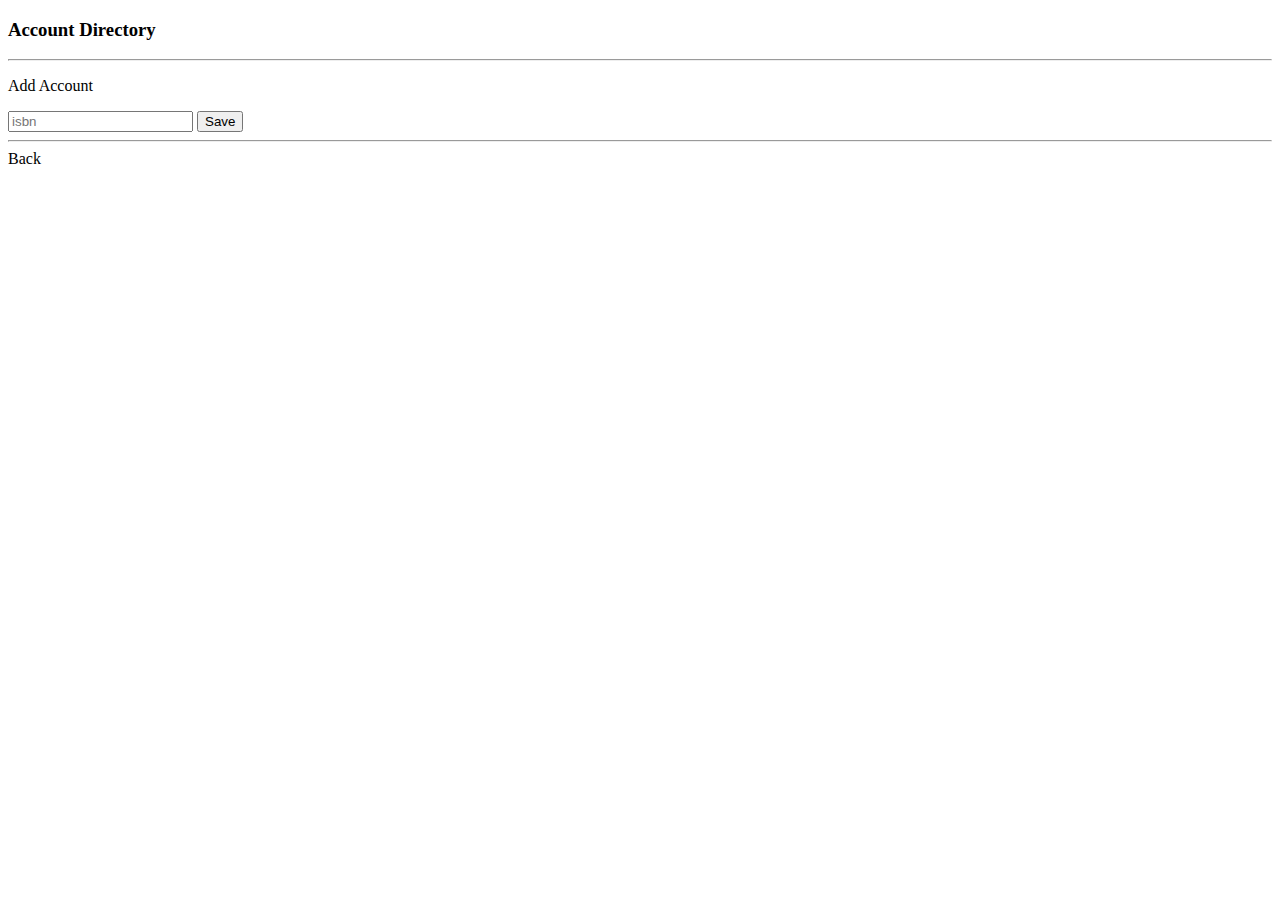
<file: src/main/resources/templates/accounts/account-form.html>
<!DOCTYPE HTML>
<html lang="en" xmlns:th="http://www.thymeleaf.org">

<head>
    <!-- Required meta tags -->
    <meta charset="utf-8">
    <meta name="viewport" content="width=device-width, initial-scale=1, shrink-to-fit=no">

    <!-- Bootstrap CSS -->
    <link rel="stylesheet" href="https://stackpath.bootstrapcdn.com/bootstrap/4.2.1/css/bootstrap.min.css" integrity="sha384-GJzZqFGwb1QTTN6wy59ffF1BuGJpLSa9DkKMp0DgiMDm4iYMj70gZWKYbI706tWS" crossorigin="anonymous">

    <title>Save Book</title>
</head>
<body>
    <div class="container">
        <h3>Account Directory</h3>
        <hr>

        <p class="h4 mb-4">Add Account</p>

        <form action="#" th:action="@{/accounts/save}"
                         th:object="${account}" method="POST">

<!--            add hidden form field to handle update-->
            <input type="hidden" th:field="*{accountNumber}"/>

            <input type="text" th:field="*{password}"
                    class="form-control mb-4 col-4" placeholder="isbn">

            <button type="submit" class="btn btn-info col-2">Save</button>
        </form>
        <hr>
        <a th:href="@{/accounts/list}">
            Back
        </a>
    </div>
</body>
</html>
</file>
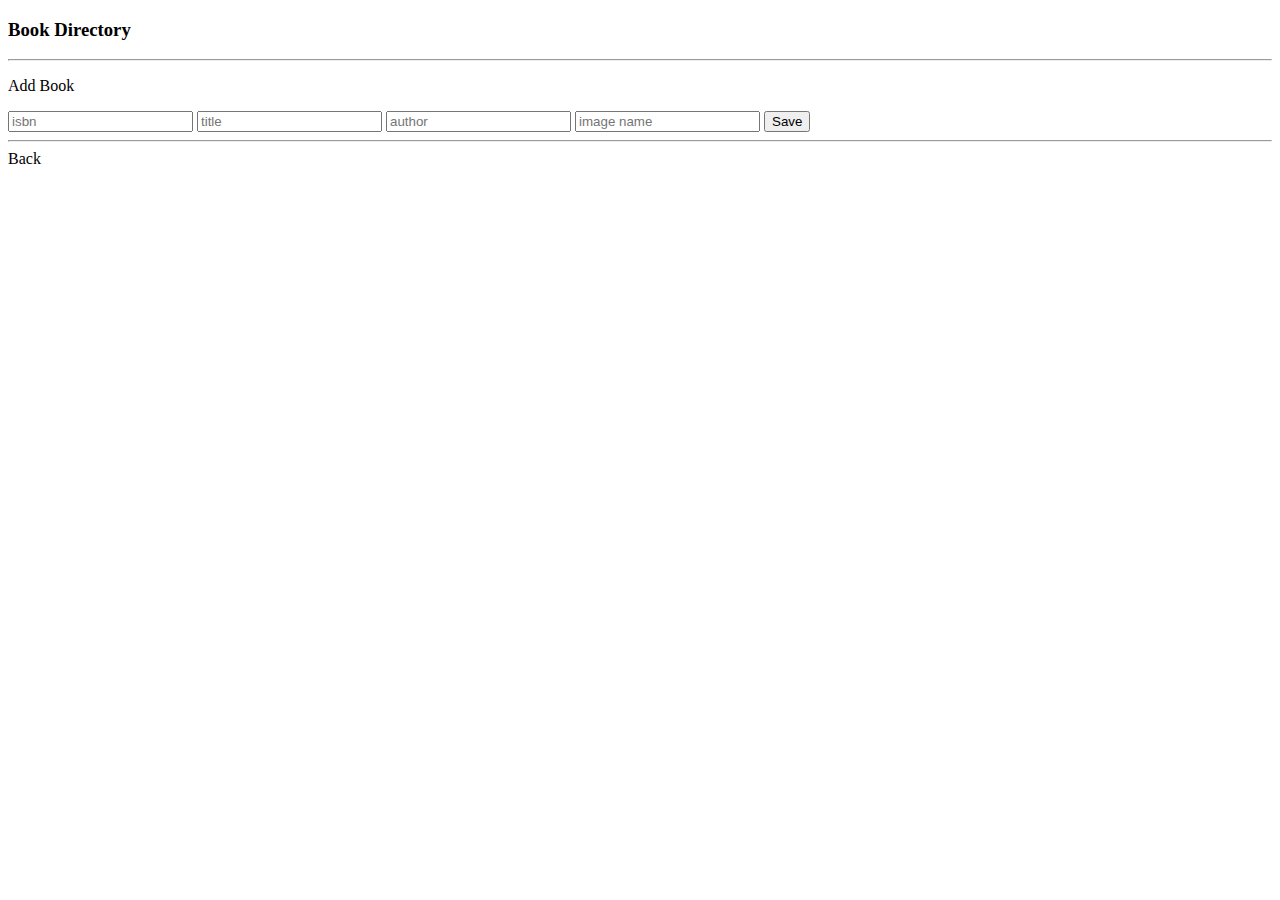
<file: src/main/resources/templates/books/book-form.html>
<!DOCTYPE HTML>
<html lang="en" xmlns:th="http://www.thymeleaf.org">

<head>
    <!-- Required meta tags -->
    <meta charset="utf-8">
    <meta name="viewport" content="width=device-width, initial-scale=1, shrink-to-fit=no">

    <!-- Bootstrap CSS -->
    <link rel="stylesheet" href="https://stackpath.bootstrapcdn.com/bootstrap/4.2.1/css/bootstrap.min.css" integrity="sha384-GJzZqFGwb1QTTN6wy59ffF1BuGJpLSa9DkKMp0DgiMDm4iYMj70gZWKYbI706tWS" crossorigin="anonymous">

    <title>Save Book</title>
</head>
<body>
    <div class="container">
        <h3>Book Directory</h3>
        <hr>

        <p class="h4 mb-4">Add Book</p>

        <form action="#" th:action="@{/books/save}"
                         th:object="${book}" method="POST">

<!--            add hidden form field to handle update-->
            <input type="hidden" th:field="*{bookId}"/>

            <input type="text" th:field="*{isbn}"
                    class="form-control mb-4 col-4" placeholder="isbn">

            <input type="text" th:field="*{title}"
                   class="form-control mb-4 col-4" placeholder="title">

            <input type="text" th:field="*{author}"
                   class="form-control mb-4 col-4" placeholder="author">

            <input type="text" th:field="*{image}"
                   class="form-control mb-4 col-4" placeholder="image name">

            <button type="submit" class="btn btn-info col-2">Save</button>
        </form>
        <hr>
        <a th:href="@{/books/list}">
            Back
        </a>
    </div>
</body>
</html>
</file>
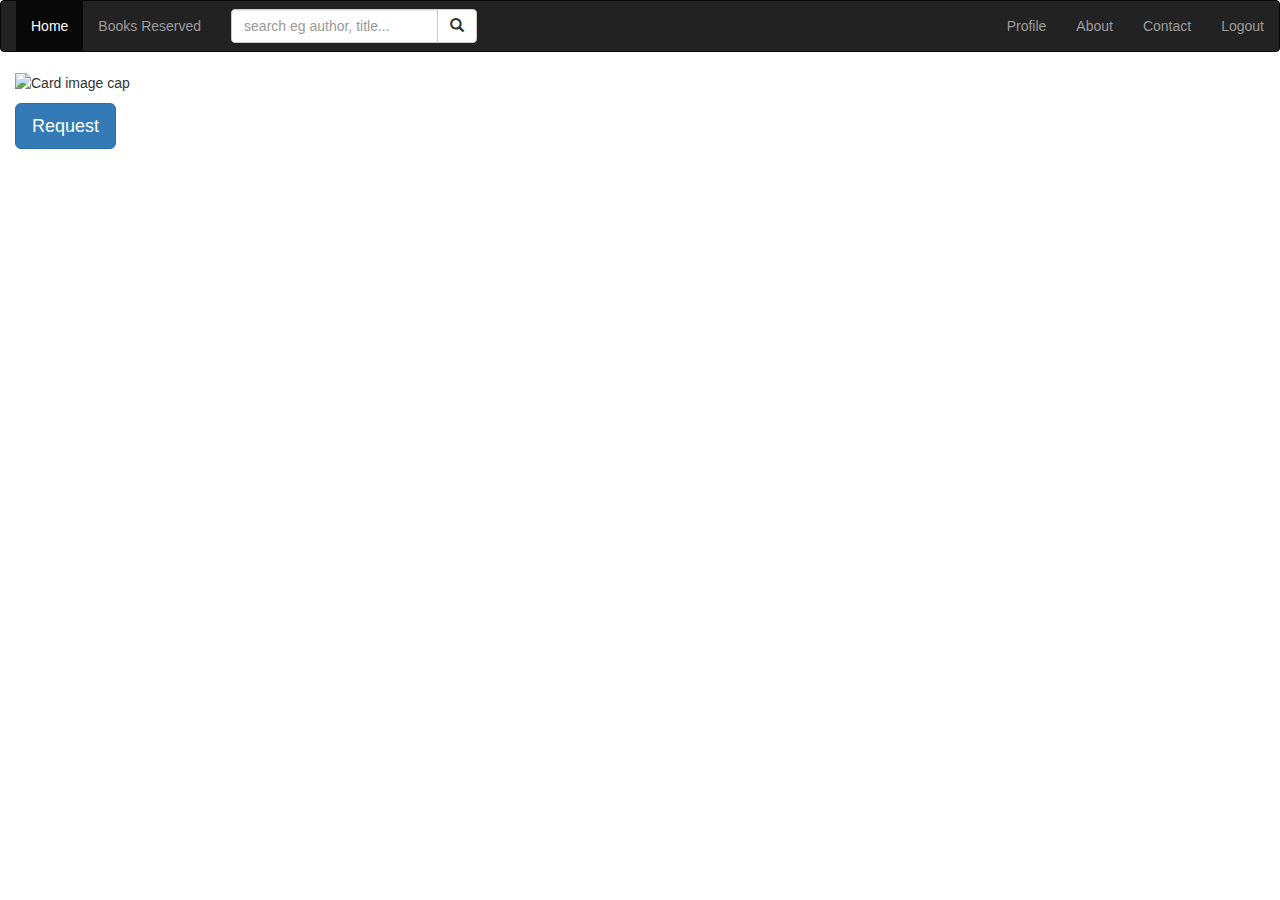
<file: src/main/resources/templates/homepage/books.html>
<!DOCTYPE HTML>
<html lang="en" xmlns:th="http://www.thymeleaf.org">

<head>
    <!-- Required meta tags -->
    <meta charset="utf-8">
    <meta name="viewport" content="width=device-width, initial-scale=1, shrink-to-fit=no">

    <!-- Bootstrap CSS -->
    <link rel="stylesheet" href="https://maxcdn.bootstrapcdn.com/bootstrap/3.4.0/css/bootstrap.min.css">
    <script src="https://ajax.googleapis.com/ajax/libs/jquery/3.4.1/jquery.min.js"></script>
    <script src="https://maxcdn.bootstrapcdn.com/bootstrap/3.4.0/js/bootstrap.min.js"></script>
    <!--<link rel="stylesheet" href="https://stackpath.bootstrapcdn.com/bootstrap/4.2.1/css/bootstrap.min.css" integrity="sha384-GJzZqFGwb1QTTN6wy59ffF1BuGJpLSa9DkKMp0DgiMDm4iYMj70gZWKYbI706tWS" crossorigin="anonymous">-->

    <title>Home</title>
</head>

<body>
	<nav class="navbar navbar-inverse">
  <div class="container-fluid">
    <ul class="nav navbar-nav">
      <li class="active"><a th:href="@{/login/student}">Home</a></li>
      <li><a th:href="@{/login/reserved}">Books Reserved</a></li>
    </ul>
    <ul class="nav navbar-nav navbar-right">
      <li><a href="#">Profile</a></li>
      <li><a href="#">About</a></li>
      <li><a href="#">Contact</a></li>
      <li><a href="#">Logout</a></li>
    </ul>
    <form class="navbar-form navbar-left" action="/action_page.php">
      <div class="input-group">
        <input type="text" class="form-control" placeholder="search eg author, title..." name="search">
        <div class="input-group-btn">
          <button class="btn btn-default" type="submit">
            <i class="glyphicon glyphicon-search"></i>
          </button>
        </div>
      </div>
    </form>
  </div>
</nav>    
    
<div class="container-fluid">

    <div class="row">
        <div class="col-sm-3 " th:each="book : ${books}">
            <!--<h2 th:text="${book.title}"></h2>-->
            <!--<h3 th:text="${book.author}"></h3>-->
            <div class="card" style="width: 18rem; height: content-box">
                <img class="card-img-top"  th:src="@{/images/book.jpg}" alt="Card image cap"/>
                <div class="card-body">
                    <h5 class="card-title" th:text="${book.title}"></h5>
                    <p class="card-text" th:text="${book.author}"></p>
                    <!--<a href="#" class="btn btn-primary">Request</a>-->
                    <a th:href="@{/login/delete(bookId =${book.bookId})}"
                       class="btn btn-primary btn-lg">
                        Request
                    </a>
                </div>
            </div>
        </div>
        <!--<div class="card" style="width: 18rem;">-->
            <!--<img class="card-img-top" src="" alt="Card image cap">-->
            <!--<div class="card-body">-->
                <!--<h5 class="card-title">Card title</h5>-->
                <!--<p class="card-text">Some quick example text to build on the card title and make up the bulk of the card's content.</p>-->
                <!--<a href="#" class="btn btn-primary">Go somewhere</a>-->
            <!--</div>-->
        <!--</div>-->

    </div>
</div>

<!--<div class="container">-->

    <!---->
        <!--</thead>-->

        <!--<tbody>-->
        <!--<tr th:each="book : ${books}">-->

            <!--<td th:text="${book.isbn}" />-->
            <!--<td th:text="${book.title}" />-->
            <!--<td th:text="${book.author}" />-->
            <!--<td th:text="${book.image}" />-->
            <!--&lt;!&ndash;				add update button/link&ndash;&gt;-->
            <!--<td>-->
                <!--<a th:href="@{/books/showFormForUpdate(bookId =${book.bookId-->
					<!--})}"-->
                   <!--class="btn btn-info btn-sm">-->
                    <!--Update-->
                <!--</a>-->
                <!--<a th:href="@{/books/delete(bookId =${book.bookId})}"-->
                   <!--class="btn btn-danger btn-sm"-->
                   <!--onclick="if (!(confirm('Are you sure you want to remove this book ?')))return false">-->
                    <!--Delete-->
                <!--</a>-->
            <!--</td>-->
        <!--</tr>-->
        <!--</tbody>-->
    <!--</table>-->

<!--</div>-->

</body>
</html>
</file>
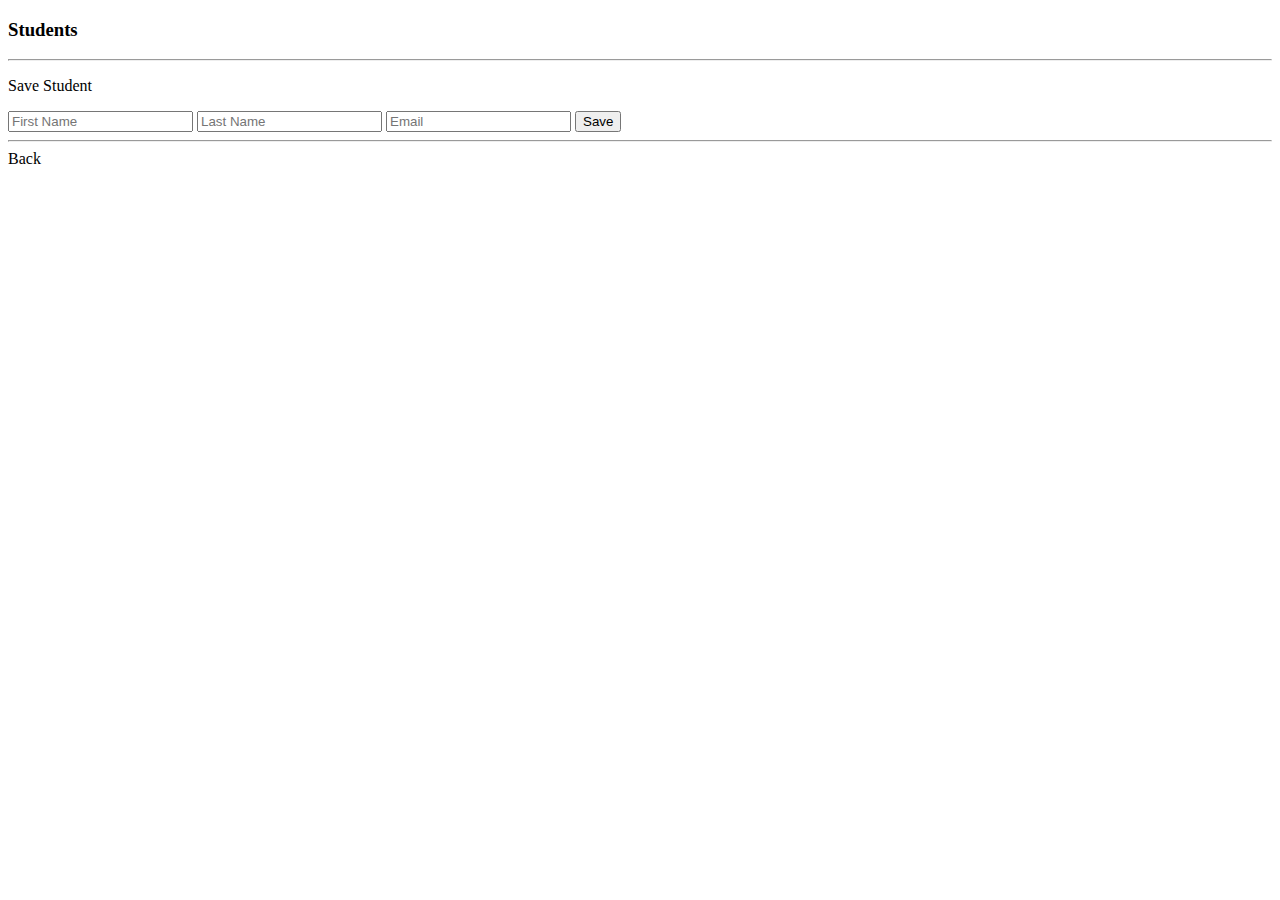
<file: src/main/resources/templates/students/student-form.html>
<!DOCTYPE HTML>
<html lang="en" xmlns:th="http://www.thymeleaf.org">

<head>
    <!-- Required meta tags -->
    <meta charset="utf-8">
    <meta name="viewport" content="width=device-width, initial-scale=1, shrink-to-fit=no">

    <!-- Bootstrap CSS -->
    <link rel="stylesheet" href="https://stackpath.bootstrapcdn.com/bootstrap/4.2.1/css/bootstrap.min.css" integrity="sha384-GJzZqFGwb1QTTN6wy59ffF1BuGJpLSa9DkKMp0DgiMDm4iYMj70gZWKYbI706tWS" crossorigin="anonymous">

    <title>Save Student</title>
</head>
<body>
    <div class="container">
        <h3>Students</h3>
        <hr>

        <p class="h4 mb-4">Save Student</p>

        <form action="#" th:action="@{/students/save}"
                         th:object="${student}" method="POST">

<!--            add hidden form field to handle update-->
            <input type="hidden" th:field="*{currentHolder}"/>

            <input type="text" th:field="*{firstName}"
                    class="form-control mb-4 col-4" placeholder="First Name">

            <input type="text" th:field="*{lastName}"
                   class="form-control mb-4 col-4" placeholder="Last Name">

            <input type="text" th:field="*{email}"
                   class="form-control mb-4 col-4" placeholder="Email">

            <button type="submit" class="btn btn-info col-2">Save</button>
        </form>
        <hr>
        <a th:href="@{/students/list}">
            Back
        </a>
    </div>
</body>
</html>
</file>
